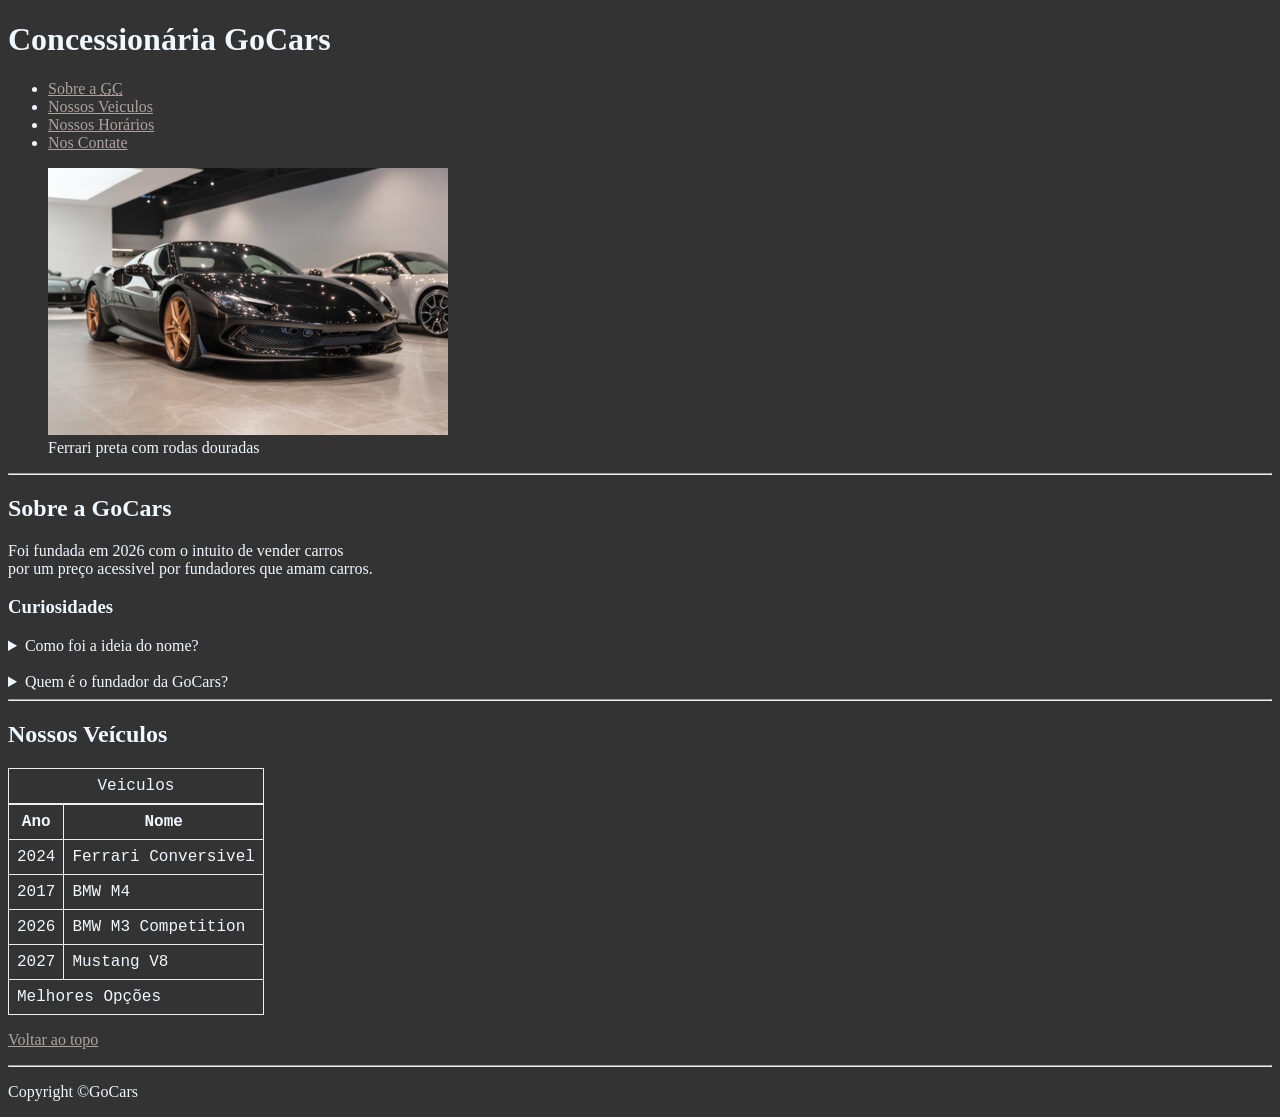
<file: index.html>
<!DOCTYPE html>
<html lang="en">
<head>
    <meta charset="UTF-8">
    <meta name="viewport" content="width=device-width, initial-scale=1.0">
    <meta name="author" content="Gabriel G. Rosniak">
    <meta name="description" content="Essa pagina contem tudo que eu sei sobre o html!">
    <title>GoCars</title>
    <link rel="icon" href="img/icon-car-png.webp" type="icon/webp"> 
    <link rel="stylesheet" href="style.css">
</head>

<body>
    
    <header>

        <h1>Concessionária GoCars</h1>

        <nav>
            <ul>
                <li><a href="#sobre">Sobre a <abbr title="GoCars">GC</abbr></a></li>
                <li><a href="#veiculos">Nossos Veiculos</a></li>
                <li><a href="horario.html">Nossos Horários</a></li>
                <li><a href="contato.html">Nos Contate</a></li>
            </ul>
        </nav>

        <figure>
            <img src="./img/ferrari-preta.jpg" alt="Ferrari preta com rodas douradas" 
            title="É uma máquina" width="400" height="267">
            <figcaption>
                Ferrari preta com rodas douradas
            </figcaption>
        </figure>
    </header>

    <hr>

    <main>

        <article id="sobre">
        
            <h2>Sobre a GoCars</h2>
                <p>
                    Foi fundada em 2026 com o intuito de vender carros <br>
                    por um preço acessivel por fundadores que amam carros.
                </p>
        
                <h3>Curiosidades</h3>

                <aside>
                    <details>
                        <summary>Como foi a ideia do nome?</summary>
                        <p>Eu sonhei com esse nome a um tempo atrás e desde então não me saiu da cabeça!</p>
                    </details>
                </aside>
                <br>
                <aside>
                    <details>
                        <summary>Quem é o fundador da GoCars?</summary>
                        <p>Gabriel Gustavo Rosniak, 20 Anos.</p>
                    </details>
                </aside>
        </article>

        <hr>

        <article id="veiculos">

            <h2>Nossos Veículos</h2>

            <table>
                <caption>Veiculos</caption>
                <thead>
                    <tr>
                        <th>Ano</td>
                        <th>Nome</td>
                    </tr>
                </thead>
                <tbody>
                    <tr>
                        <td>2024</td>
                        <td>Ferrari Conversivel</td>
                    </tr>
                    <tr>
                        <td>2017</td>
                        <td>BMW M4</td>
                    </tr>
                    <tr>
                        <td>2026</td>
                        <td>BMW M3 Competition</td>
                    </tr>
                    <tr>
                        <td>2027</td>
                        <td>Mustang V8</td>
                    </tr>
                </tbody>
                <tfoot>
                    <tr>
                        <td colspan="2">Melhores Opções</td>
                    </tr>
                </tfoot>
            </table>

        </article>

        <p>
        <a href="/">Voltar ao topo</a>
        </p>
    </main>

    <hr>

    <footer>
        <p>Copyright &copy;GoCars</p>
    </footer>
</body>
</html>
</file>
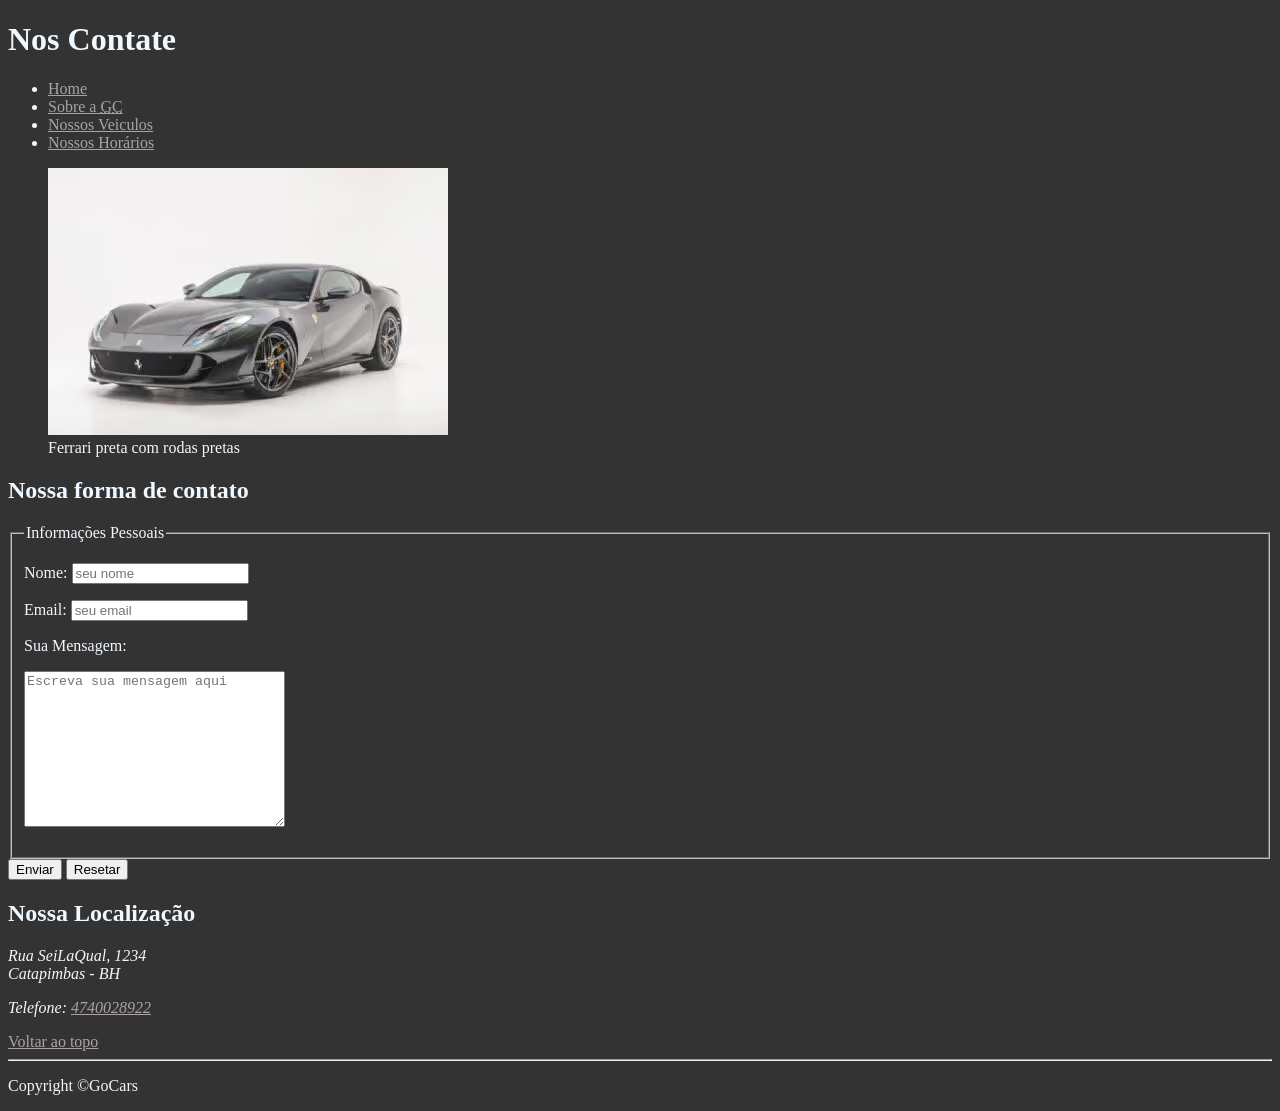
<file: contato.html>
<!DOCTYPE html>
<html lang="en">
<head>
    <meta charset="UTF-8">
    <meta name="viewport" content="width=device-width, initial-scale=1.0">
    <meta name="author" content="Gabriel G. Rosniak">
    <meta name="description" content="Essa pagina contem tudo que eu sei sobre o html!">
    <title>Contato</title>
    <link rel="stylesheet" href="style.css">
    <link rel="icon" href="img/icon-car-png.webp" type="icon/webp">
</head>

<body>

    <header>

        <h1>Nos Contate</h1>

        <nav>
            <ul>
                <li><a href="index.html">Home</a></li>
                <li><a href="/index.html#sobre">Sobre a <abbr title="GoCars">GC</abbr></a></li>
                <li><a href="/index.html#veiculos">Nossos Veiculos</a></li>
                <li><a href="horario.html">Nossos Horários</a></li>
            </ul>
        </nav>

        <figure>
            <img src="img/ferrari-black.avif" alt="Ferrari preta com rodas pretas"
            title="Ferrari mais cara da loja" width="400" height="267">
            <figcaption>Ferrari preta com rodas pretas</figcaption>
        </figure>
    </header>

    <main>
        <article>

        <h2>Nossa forma de contato</h2>

    <form action="#" method="post">
        <fieldset>
            <legend>Informações Pessoais</legend>
        <p>
        <label for="nome">Nome:</label>
        <input type="text" name="nome" id="nome"
        placeholder="seu nome" required>
        </p>

        <p>
        <label for="email">Email:</label>
        <input type="email" name="email" id="email"
        placeholder="seu email" required>
        </p>

        <p>
            <label for="mensagem">Sua Mensagem:</label>
        </p>
        <p>
            <textarea name="mensagem" id="mensagem"
            cols="30" rows="10" placeholder="Escreva sua mensagem aqui"
            required></textarea>
        </p>
        </fieldset>
    </form>

        <button type="submit">Enviar</button>
        <button type="reset"> Resetar</button>

        </article>

        <article>

            <h2>Nossa Localização</h2>
            
            <address>
                Rua SeiLaQual, 1234 <br>
                Catapimbas - BH
                <p>
                    Telefone: <a href="tel:+">4740028922</a>
                </p>
            </address>

            <a href="/contato.html">Voltar ao topo</a>
        </article>
    </main>

    <hr>

    <footer>
        <p>Copyright &copy;GoCars</p>
    </footer>
    
</body>
</html>
</file>
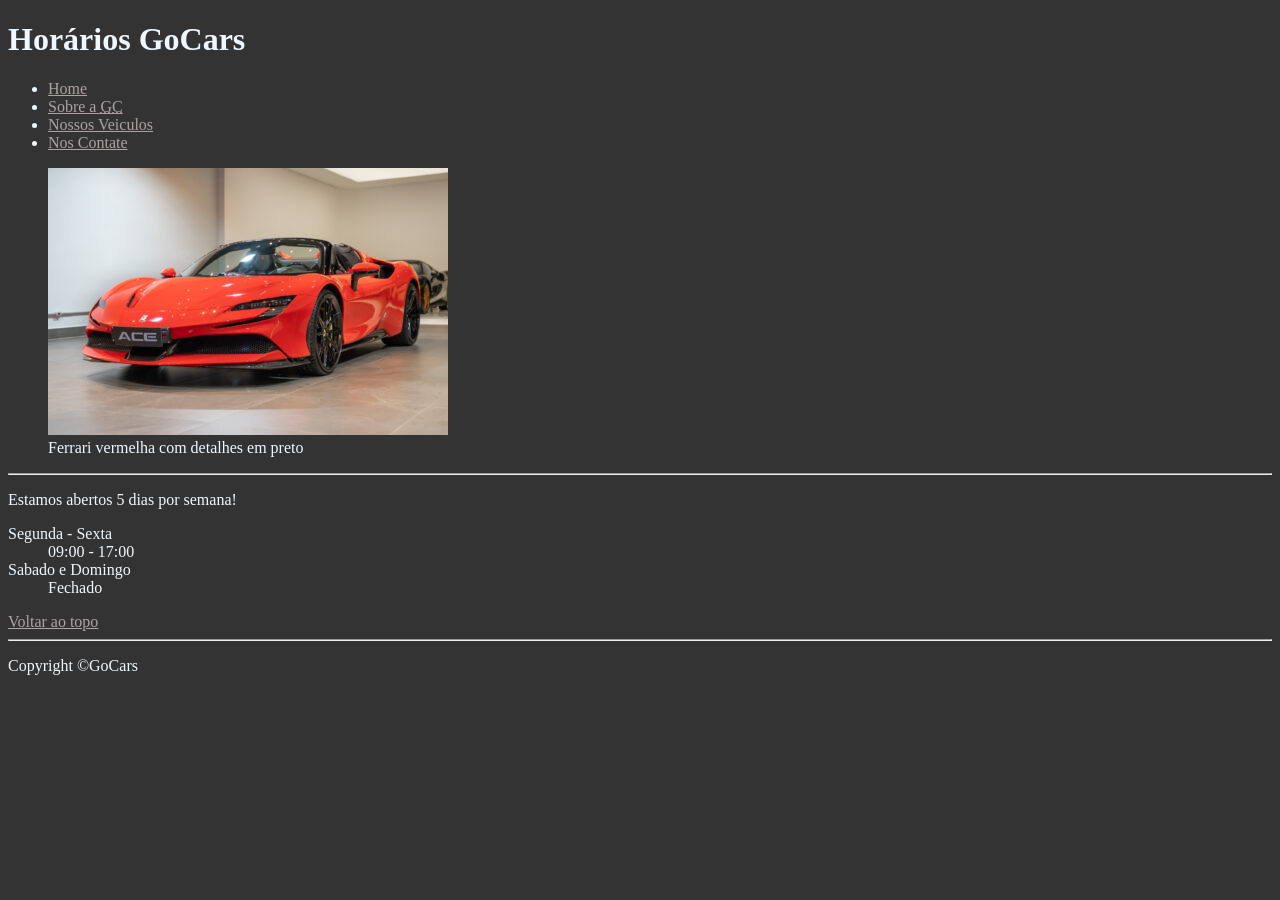
<file: horario.html>
<!DOCTYPE html>
<html lang="en">
<head>
    <meta charset="UTF-8">
    <meta name="viewport" content="width=device-width, initial-scale=1.0">
    <meta name="author" content="Gabriel G. Rosniak">
    <meta name="description" content="Essa pagina contem tudo que eu sei sobre html">
    <title>Horarios</title>
    <link rel="icon" href="img/icon-car-png.webp" type="icon/webp"> 
    <link rel="stylesheet" href="style.css">
</head>

<body>
    <header>
        <h1>Horários GoCars</h1>
        <nav>
            <ul>
                <li><a href="index.html">Home</a></li>
                <li><a href="index.html#sobre">Sobre a <abbr title="GoCars">GC</abbr></a></li>
                <li><a href="index.html#veiculos">Nossos Veiculos</a></li>
                <li><a href="contato.html">Nos Contate</a></li>
            </ul>
        </nav>
        <figure>
            <img src="img/ferrari-vermelha.jpg" alt="Ferrari vermlha com rodas pretas"
            title="Ferrari mais linda da loja" width="400" height="267">
            <figcaption>
                Ferrari vermelha com detalhes em preto
            </figcaption>
        </figure>
    </header>

    <hr>

    <main>

        <p>Estamos abertos 5 dias por semana!</p>

        <dl>
            <dt>Segunda - Sexta</dt>
            <dd>09:00 - 17:00</dd>

            <dt>Sabado e Domingo</dt>
            <dd>Fechado</dd>
        </dl>

        <a href="/horario.html">Voltar ao topo</a>

    </main>

        <hr>

        <footer>
            <p>Copyright &copy;GoCars</p>
        </footer>

</body>
</html>
</file>
<file: style.css>
html {
    background-color: #333;
    color: aliceblue;
}

a {
    color: rgb(172, 162, 162);
}

table, tr, th, td, caption {
    border: 1px solid #eee;
    font-family: 'Courier New', Courier, monospace;
    border-collapse: collapse;
    padding: 0.5rem;
}
</file>
